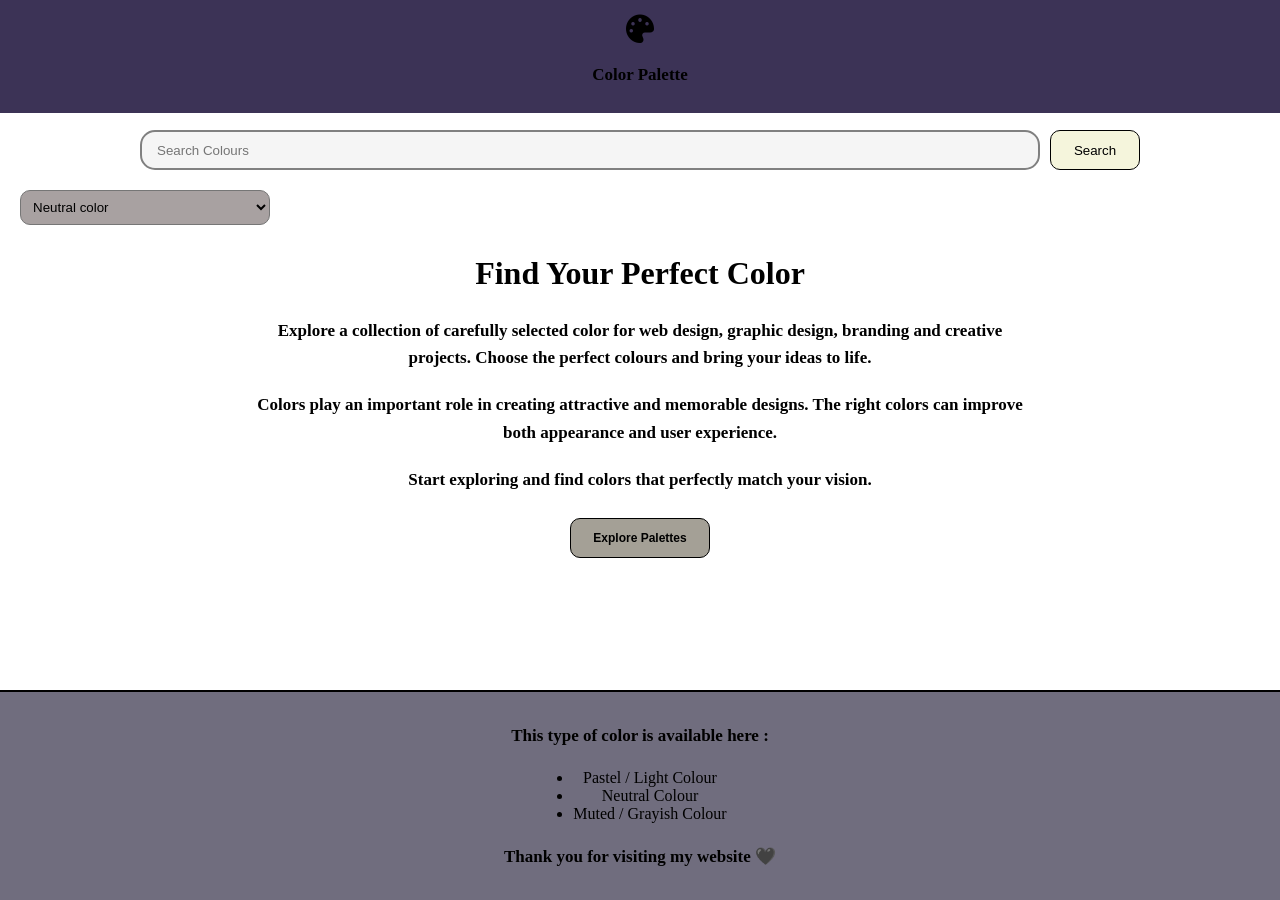
<file: index.html>
<!DOCTYPE html>
<html lang="en">

<head>
    <meta charset="UTF-8">
    <meta name="viewport" content="width=device-width, initial-scale=1.0">
    <title>Colour Palettes</title>
    <link rel="stylesheet" href="style.css">
    <link rel="stylesheet" href="https://cdnjs.cloudflare.com/ajax/libs/font-awesome/6.5.1/css/all.min.css">
</head>

<body>

    <header>
        <i class="fa-solid fa-palette"></i>
        <p>Color Palette</p>
    </header>


    <main>
        <div class="search-box">
            <input type="search" placeholder="Search Colours">
            <button>Search</button>
        </div>

        <select name="Colour" id="Colour">
            <option value="Neutral colour">Neutral color</option>
            <option value="Pastel/Light colour">Pastel/Light color</option>
            <option value="Muted/Grayish tone">Muted/Grayish tone</option>
        </select>



        <h1>Find Your Perfect Color </h1>

        <p id="chan">
            Explore a collection of carefully selected color for
            web design, graphic design, branding and creative projects.
            Choose the perfect colours and bring your ideas to life.
        </p>

        <p>
            Colors play an important role in creating attractive and memorable
            designs. The right colors can improve both appearance and user experience.
        </p>


        <p>
            Start exploring and find colors that perfectly match your vision.
        </p>

        <a href="Color.html">
            <button id="chan2">Explore Palettes</button>
        </a>

    </main>



    <footer>
        <p>This type of color is available here :</p>
        <ul>
            <li>Pastel / Light Colour</li>
            <li>Neutral Colour</li>
            <li>Muted / Grayish Colour</li>
        </ul>

        <p>Thank you for visiting my website 🖤</p>

    </footer>

</body>

</html>
</file>
<file: style.css>
*{
    margin:0;
    padding:0;
    box-sizing:border-box;
}

html,body{
    width:100%;
    min-height:100vh;
    overflow-x:hidden;
}

body{
    display:flex;
    flex-direction:column;
    min-height:100vh;

    padding-top: 100px;
}

/* Header */

header{
 position: fixed;
    top: 0;
    left: 0;
    width: 100%;
    z-index: 999;

    background-color:rgb(60, 51, 86);

    display:flex;
    flex-direction:column;
    align-items:center;
    justify-content:center;

    padding:15px 10px;
}

header i{
    font-size:28px;
    margin-bottom:8px;
}

/* Main */

main{
    background-image:url("https://img.magnific.com/free-vector/topographic-map-background_52683-41984.jpg");
    background-repeat:no-repeat;
    background-size:cover;
    background-position:center;

    display:flex;
    flex-direction:column;
    align-items:center;

    padding:20px;

    border-bottom:2px solid black;

    flex:1;
}

/* Search Box */

.search-box{
    width:100%;
    max-width:1000px;

    display:flex;
    align-items:center;
    gap:10px;

    margin-top:10px;
}

input{
    flex:1;
    min-width:0;

    height:40px;
    padding-left:15px;

    border:2px solid gray;
    border-radius:15px;

    background-color:whitesmoke;
}

input:hover{
    border:2px solid black;
    background-color:rgb(221,197,197);
}

button{
    width:90px;
    height:40px;

    border-radius:10px;
    border:1px solid black;

    background-color:beige;
    cursor:pointer;
}

button:hover{
    background-color:rgb(173,155,155);
}

/* Select */

select{
    width:250px;
    margin-top:20px;

    border-radius: 10px;

    align-self:flex-start;

    background-color:rgb(168,161,161);

    padding:8px;

}

select:hover{
    border:2px solid black;
    background-color:rgb(221,197,197);
}

/* Content */

h1{
    text-align:center;
    padding-top:30px;
    margin-bottom:15px;
}

p{
    font-size:17px;
    font-weight:700;
    line-height:1.6;
    padding:10px;
    text-align:center;
    max-width:800px;
}

/* Explore Button */

#chan2{
    width:140px;
    height:40px;

    margin-top:15px;

    font-size:12px;
    font-weight:bold;

    background-color:rgb(164,160,150);
}

#chan2:hover{
    background-color:rgb(67,64,64);
    color:white;
}

/* Footer */

footer{
    background-color:rgb(112,109,126);

    width:100%;

    padding:20px;

    display:flex;
    flex-direction:column;
    align-items:center;
    gap:10px;

    text-align:center;
}

footer ul{
    padding-left:20px;
}

/* ========================= */
/* Mobile Responsive */
/* ========================= */

@media (max-width:480px){

    main{
        padding:40px 20px;
    }

    .search-box{
        width:100%;
        gap:8px;
        margin-top:15px;
    }

    input{
        height:60px;
        font-size:18px;
        padding-left:20px;
    }

    button{
        width:80px;
        height:50px;
        font-size:18px;
        flex-shrink:0;
    }

    select{
        width:55%;
        height:50px;
        font-size:15px;
        margin-top:20px;
    }

    header{
        padding:15px 10px;
    }

    header i{
        font-size:35px;
        margin-bottom:5px;
    }

    header p{
        font-size:22px;
        font-weight:bold;
        margin:0;

    }

    h1{
        font-size:32px;
        line-height:1.2;
        padding-top:70px;
        margin-bottom:15px;
    }

    body{
        padding-top:120px;
    }

    p{
        font-size:20px;
        line-height:1.8;
        max-width:100%;
        padding:12px 5px;
    }

    #chan2{
        width:220px;
        height:60px;
        font-size:18px;
        margin-top:25px;
    }

    footer{
        padding:25px 15px;
    }

    footer p,
    footer li{
        font-size:18px;
        line-height:1.8;
    }
}
</file>
